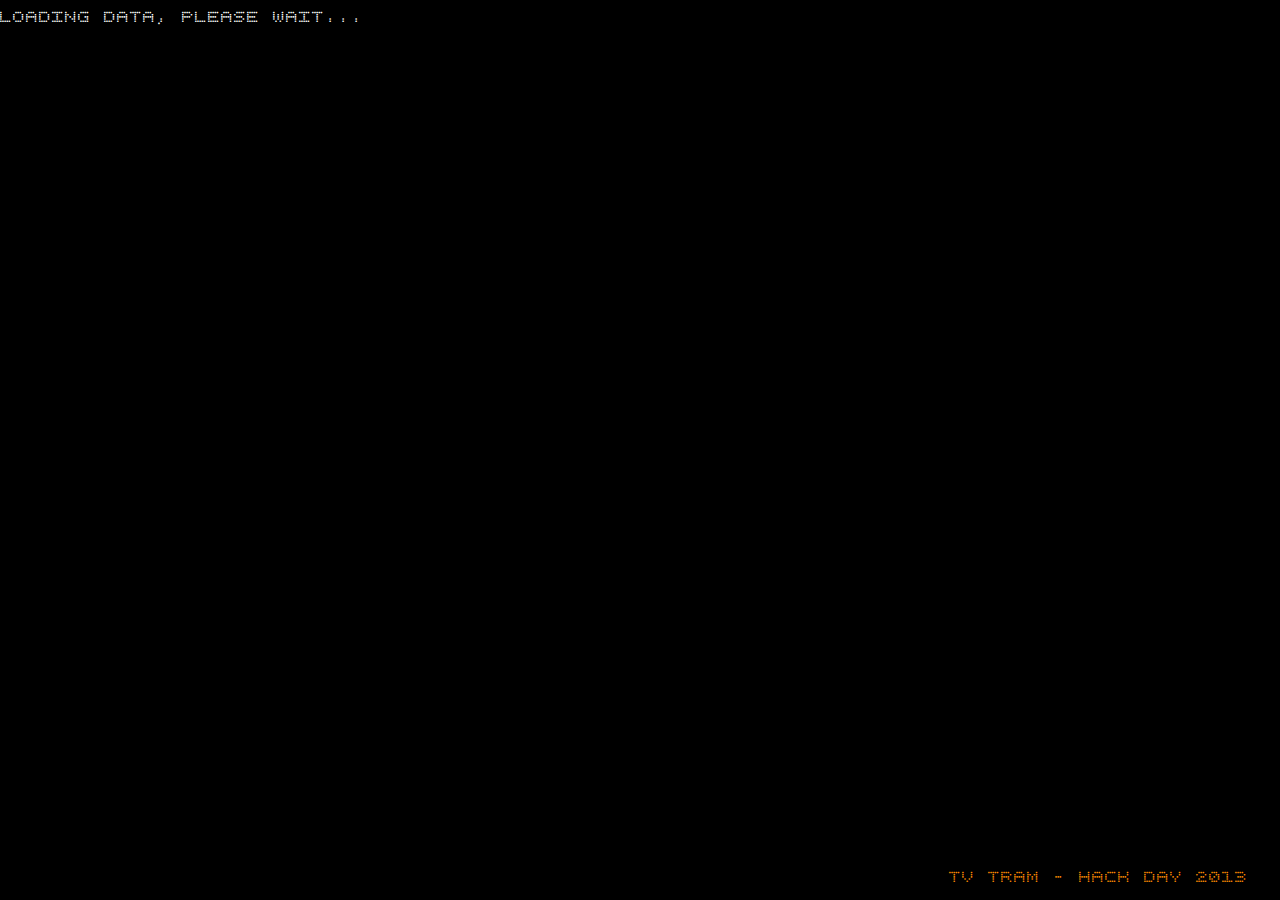
<file: html/index.html>
﻿<!DOCTYPE html>
<html>
    <head>
    <title>TV Tram</title>
    <meta charset='utf-8'>
	<meta http-equiv="X-UA-Compatible" content="IE=edge">
    <link rel="stylesheet" href="tvtram.css" type="text/css">
    <link rel="icon" href="img/tvtram.ico" type="image/x-icon">
    </head>
    <body>
        <script type="text/html" id="line-template">
            <h1 data-bind="text: name"></h1>
            <ul data-bind="foreach: departures">
                <li><span class="number" data-bind="text: number, css: type"></span> <span data-bind="text: destination"></span> <span class="time" data-bind="text: timeLeft, css: warning"></span></li>
            </ul>
        </script>
        <div class="wrapper">
            <div id="loading">Loading data, please wait...</div>
            <div class="left" data-bind="foreach: stopVms">
                <!-- ko if: pane === 'left' -->
                <div data-bind="template: { name: 'line-template', data: $data }"></div>
                <!-- /ko -->
            </div>
            <div class="right" data-bind="foreach: stopVms">
                <!-- ko ifnot: pane === 'left' -->
                <div data-bind="template: { name: 'line-template', data: $data }"></div>
                <!-- /ko -->
            </div>
			<div class="footer">
				<span class="clock" data-bind="text: currentTime"></span>
				<span class="logo">TV Tram - Hack Day 2013</span>
			</div>
        </div>
        <script src="libs/jquery-1.10.1.min.js"></script>
        <script src="libs/knockout-2.2.1.js"></script>
        <script src="vm.js"></script>
        <script>
            initialize = function () {
                $.get('http://localhost:8080/stops')
                    .done(function (res) {
                        $('#loading').hide();
                        var vm = createVm(res.data, res.specs);
                        updateStops = vm.updateStops.bind(vm);
                        updateClock = vm.updateClock.bind(vm);
                        updateView();
                        ko.applyBindings(vm);
                    })
                    .fail(function () {
                        setTimeout(initialize, 500)
                    });
            }
            $(function () {
                initialize();
			});

        </script>
    </body>
</html>
</file>
<file: html/tvtram.css>
﻿@font-face {
  font-family: BPdots;
  src: url(./BPdotsUnicase.eot);
}

@font-face {
  font-family: BPdots;
  src: url(./BPdotsUnicase.otf);
}

.wrapper{
  width: 100%;
  height: auto;
  min-height: 100%;
  margin: 0;
  padding: 0 0 2em 0;
  -moz-box-sizing: border-box;
  box-sizing: border-box;
  position: relative;
  float: left;
}

.left{
  float: left;
  width: 50%;
  margin: 0;
  padding: 0;
}

.right{
  float: right;
  width: 50%;
  margin: 0;
  padding: 0;
}

@media screen and (max-width:1300px) /* HD ready */
{
body {
  font-size: 1.35em;
  }
}

@media screen and (min-width:1300px) and (max-width:1500px) /* Common laptop */
{
body {
  font-size: 1.45em;
  }
}

@media screen and (min-width:1500px) /* FullHD */
{
body {
  font-size: 2.07em;
  }

}

body {
  border-width: 0px;
  padding: 0px;
  margin: 0px;
  color: white;
  background-color: black;
  font-family: "BPdots", sans-serif;
  text-transform:uppercase;
  width: 100%;
  height: 100%;
}
    
html {
  height: 100%
}

ul
{
  list-style-type: none;
  padding: 0;
  margin: 0em 0em 0em 1.5em;
}

h1
{
  margin: 0.2em 0em 0.1em 1em;
  color: DarkOrange;
  font-size: 1.6em;
}
    
li {
  clear:both;
}
    
li .time{
  float:right;
  padding-right: 1.5em;
}

li .hurry{
  color: #ff3333;
}

li .medium{
  color: yellow;
}

li .easy{
  color: YellowGreen;
}
            
.number{
  width: 2em;
  display: inline-block;
  text-align: right;
  color: DarkOrange;
}

.bus{
  background: transparent url(./img/bus-icon-transparent.png) left 80% no-repeat;
  padding-left: 1em;
  background-size: 0.75em;
}

.tram{
  background: transparent url(./img/tram-icon-transparent.png) left 80% no-repeat;
  padding-left: 1em;
  background-size: 0.75em;
}
      
.logo
{
  margin: 0 0 0 0;
  color: DarkOrange;
  display: inline;
  float: right;
  line-height: 1.5em;
}
    
.clock{
  margin: 0 0 0 0;
  font-size: 1.5em;
  line-height: 1em;
  color: DarkOrange;
}
    
.footer{
  -moz-box-sizing: border-box;
  box-sizing: border-box;
  width: 100%;
  padding: 0em 1.5em 2em 1.5em;
  height: 2em;
  position: absolute;
  left: 0;
  bottom: 0;
  background: black;
  overflow: hidden;
}
</file>
